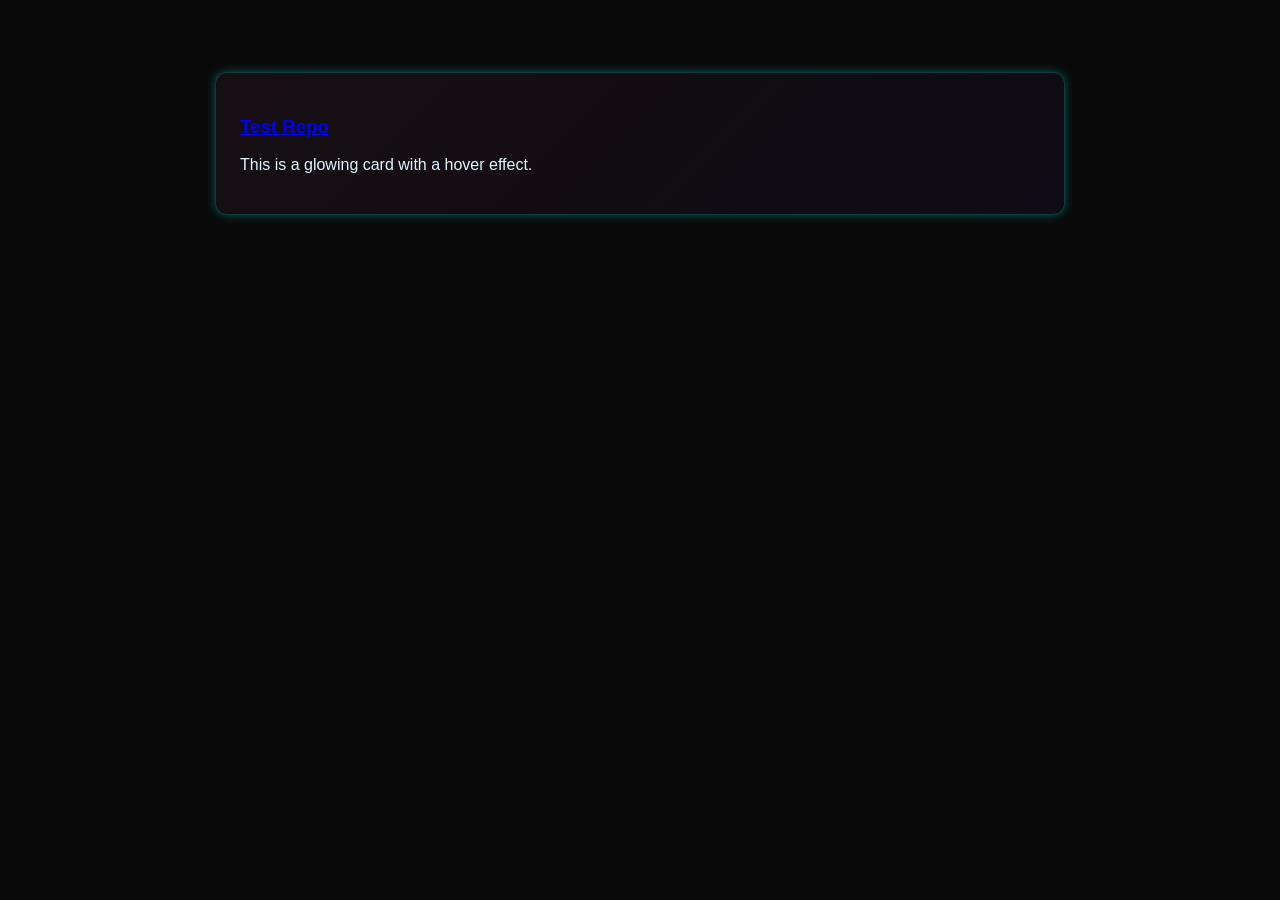
<file: test/test.html>
<!DOCTYPE html>
<html lang="en">
<head>
  <meta charset="UTF-8" />
  <meta name="viewport" content="width=device-width, initial-scale=1.0" />
  <title>Test Card Glow</title>
  <style>
    body {
      background: #0a0a0a;
      font-family: 'Orbitron', sans-serif;
      color: #e0f7ff;
      padding: 2rem;
    }

    .repo-card {
      position: relative;
      background: linear-gradient(135deg, rgba(255, 105, 180, 0.05), rgba(138, 43, 226, 0.05));
      border: 1px solid rgba(0, 255, 255, 0.2);
      border-radius: 12px;
      padding: 1.5rem;
      margin: 2rem auto;
      max-width: 800px;
      width: 90%;
      box-shadow: 0 0 10px rgba(0, 255, 255, 0.3);
      transition: transform 0.3s ease;
      overflow: hidden;
      backdrop-filter: blur(4px);
    }

    .repo-card:hover {
      transform: scale(1.01);
    }

    .repo-card::before,
    .repo-card::after {
      content: "";
      position: absolute;
      top: 0; left: 0;
      width: 100%; height: 100%;
      border: 2px solid limegreen;
      border-radius: 12px;
      pointer-events: none;
      opacity: 0;
      box-sizing: border-box;
      z-index: 2;
      animation: perimeter-rotate 2s linear infinite;
      mix-blend-mode: lighten;
    }

    .repo-card::after {
      animation-delay: 1s;
    }

    .repo-card:hover::before,
    .repo-card:hover::after {
      opacity: 0.5;
    }

    @keyframes perimeter-rotate {
      0% {
        clip-path: polygon(0% 0%, 100% 0%, 100% 0%, 0% 0%);
      }
      25% {
        clip-path: polygon(0% 0%, 100% 0%, 100% 100%, 100% 100%);
      }
      50% {
        clip-path: polygon(0% 0%, 100% 0%, 100% 100%, 0% 100%);
      }
      75% {
        clip-path: polygon(0% 0%, 0% 0%, 0% 100%, 0% 100%);
      }
      100% {
        clip-path: polygon(0% 0%, 100% 0%, 100% 100%, 0% 100%);
      }
    }
  </style>
</head>
<body>
  <div class="repo-card">
    <h3><a href="#">Test Repo</a></h3>
    <p>This is a glowing card with a hover effect.</p>
  </div>
</body>
</html>
</file>
